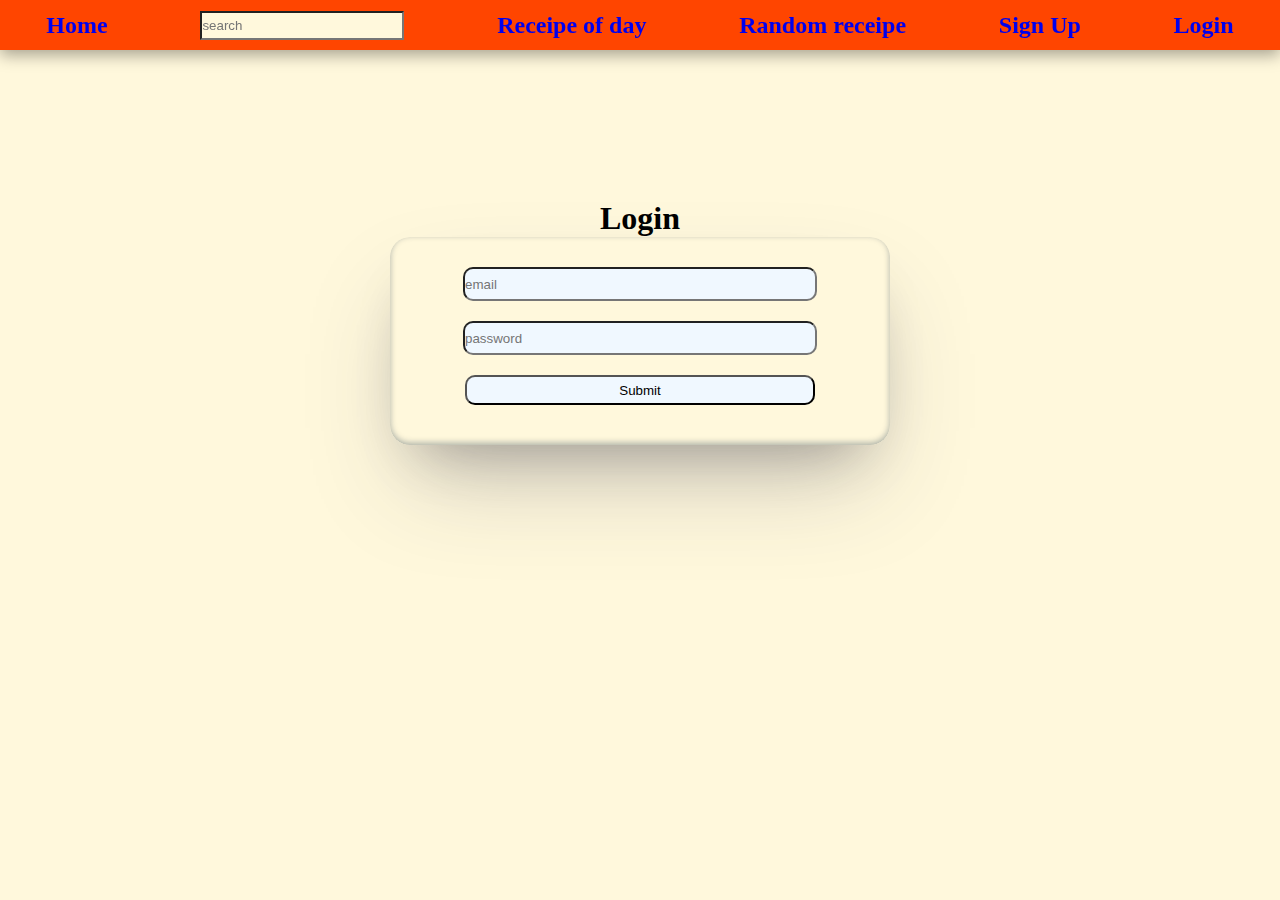
<file: food app-III/login.html>
<!DOCTYPE html>
<html lang="en">
<head>
    <meta charset="UTF-8">
    <meta http-equiv="X-UA-Compatible" content="IE=edge">
    <meta name="viewport" content="width=device-width, initial-scale=1.0">
    <title>Document</title>
    <link rel="stylesheet" href="navbar.css">
</head>
<body>
    <div id="navbar">
       
    </div>
    <div id="form">
        <h1>Login</h1>
        <form id="login">
            <input type="email" id="email" placeholder="email">
            <input type="password" id="password" placeholder="password">
            <input type="submit" id="submit">
        </form>
      
    </div>
</body>
</html>
<script src="./components/login.js" type="module"></script>
</file>
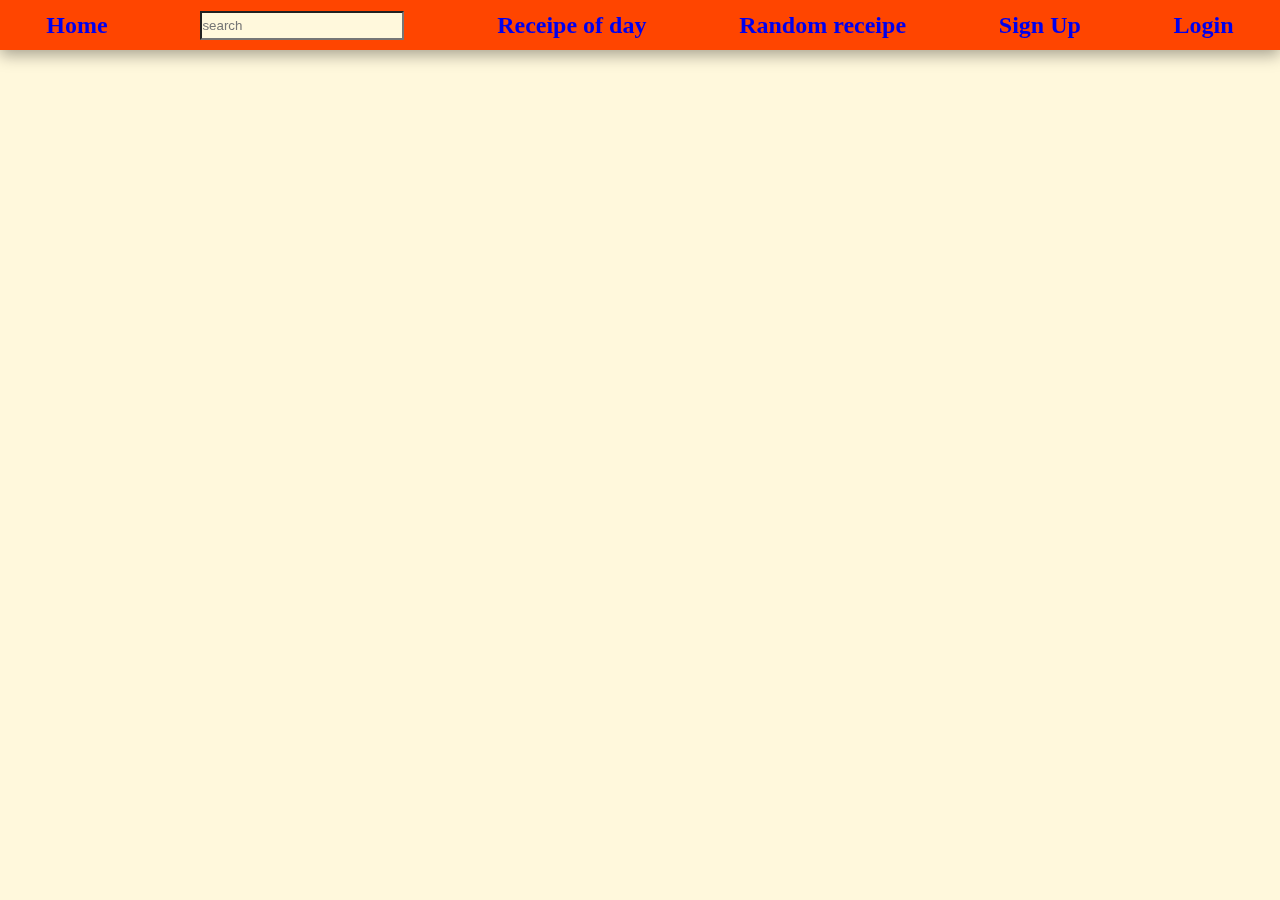
<file: food app-III/random.html>
<!DOCTYPE html>
<html lang="en">
<head>
    <meta charset="UTF-8">
    <meta http-equiv="X-UA-Compatible" content="IE=edge">
    <meta name="viewport" content="width=device-width, initial-scale=1.0">
    <title>Document</title>
    <link rel="stylesheet" href="navbar.css">
</head>
<body>
    <div id="navbar">
       
    </div>
    <div id="container"></div>
</body>
</html>
<script src="./components/random.js" type="module"></script>
</file>
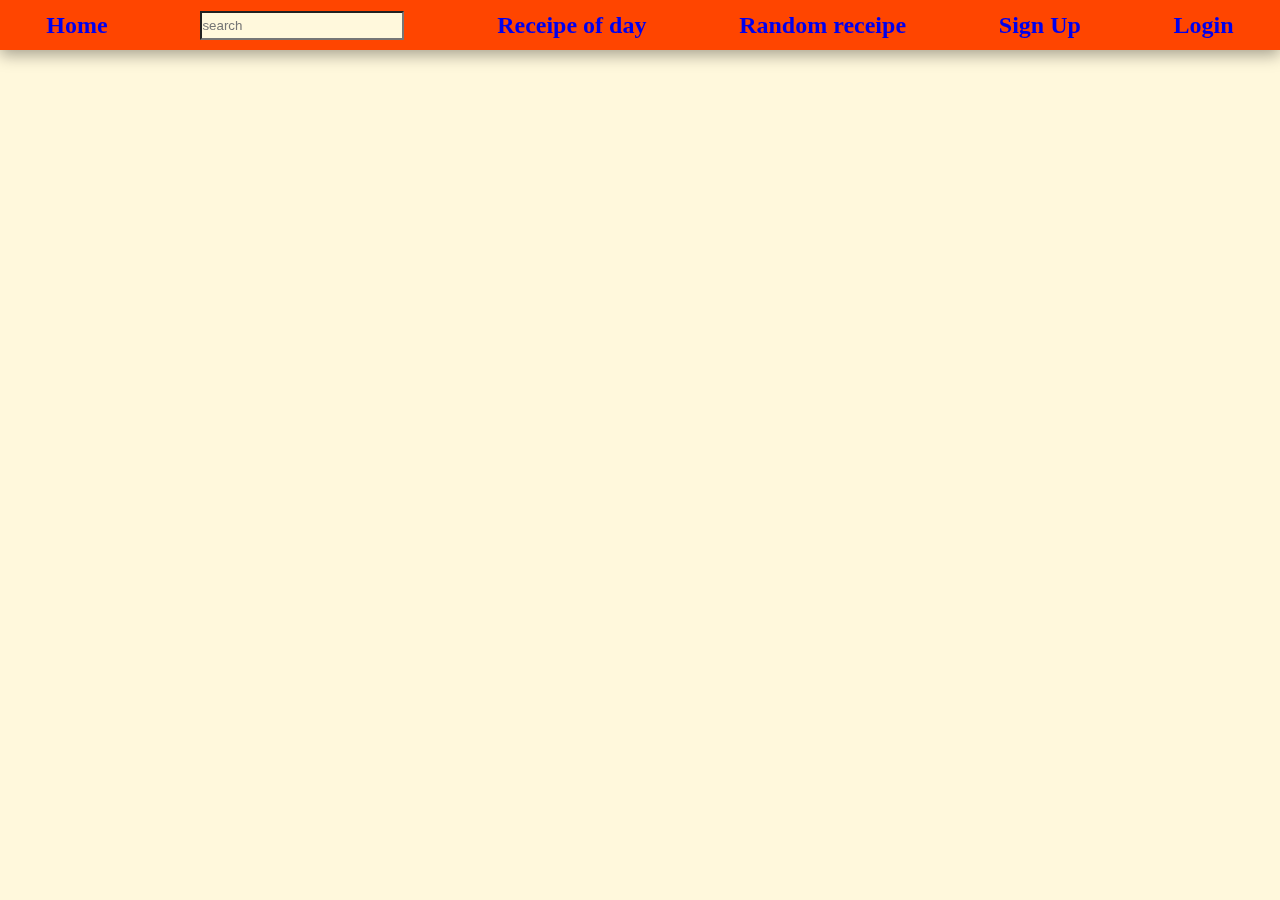
<file: food app-III/receipe.html>
<!DOCTYPE html>
<html lang="en">
<head>
    <meta charset="UTF-8">
    <meta http-equiv="X-UA-Compatible" content="IE=edge">
    <meta name="viewport" content="width=device-width, initial-scale=1.0">
    <title>Document</title>
    <link rel="stylesheet" href="navbar.css">
</head>
<body>
    <div id="navbar">
      
    </div>
    <div id="container"></div>
</body>
</html>
<script src="./components/receipe.js" type="module"></script>
</file>
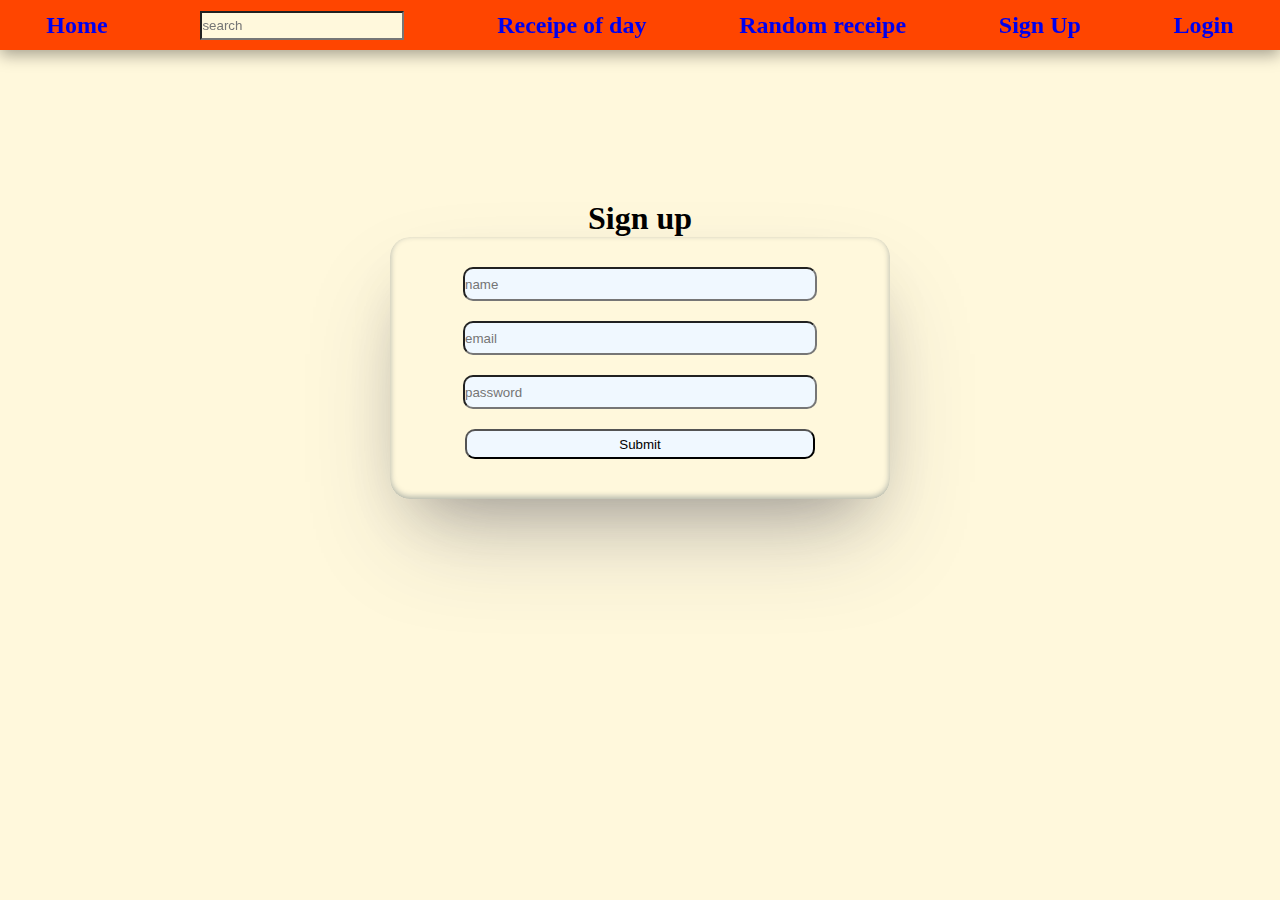
<file: food app-III/signup.html>
<!DOCTYPE html>
<html lang="en">
<head>
    <meta charset="UTF-8">
    <meta http-equiv="X-UA-Compatible" content="IE=edge">
    <meta name="viewport" content="width=device-width, initial-scale=1.0">
    <title>Document</title>
    <link rel="stylesheet" href="navbar.css">
</head>
<body>
    <div id="navbar">
       
    </div>
    <div id="form">
        <h1>Sign up</h1>
        <form id="sign">
            <input type="text" id="name" placeholder="name">
            <input type="email" id="email" placeholder="email">
            <input type="password" id="password" placeholder="password">
            <input type="submit" id="submit">
        </form>
      
    </div>
</body>
</html>
<script src="./components/signup.js" type="module"></script>
</file>
<file: food app-III/navbar.css>
*{
    margin: 0px;
    padding: 0px;
   background-color: cornsilk;
}


#navbar{
    display: flex;
    justify-content: space-around;
    align-items: center;
    background-color: orangered;
    height: 50px;
    position: fixed;
    width: 100%;
    box-shadow: rgba(0, 0, 0, 0.35) 0px 5px 15px;
  }

  #navbar>h2{
    background-color: orangered;
  }

a{
   
    text-decoration: none;
    background-color: orangered;
}
#query{
    width: 200px;
    height: 25px;
}

#container{
    display: grid;
    grid-template-columns: repeat(3,1fr);
    width:90%;
    margin: auto;
    gap:30px;
    padding-top: 100px;
  
}
#container>div{
    box-shadow: rgba(17, 17, 26, 0.1) 0px 8px 24px, rgba(17, 17, 26, 0.1) 0px 16px 56px, rgba(17, 17, 26, 0.1) 0px 24px 80px;
border: 1px solid rgb(214, 210, 210);
text-align: center;
}
#container>div>img{
    width:100%;
}
#container>div>p{
    color: rgb(81, 79, 79);
    font-style: italic;
}
#foodimg{
    width:1300px;
    height:650px;
}

#form{
   
    padding-top: 200px;
    width:500px;
    margin: auto;
    text-align: center;
   
   
}
#form>form{
    box-shadow: rgba(50, 50, 93, 0.25) 0px 50px 100px -20px, rgba(0, 0, 0, 0.3) 0px 30px 60px -30px, rgba(10, 37, 64, 0.35) 0px -2px 6px 0px inset;
    background-image: url("https://image.shutterstock.com/image-photo/italian-food-ingredients-vegetables-olive-260nw-522608407.jpg");
   
   display: flex;
   flex-direction: column;
   padding: 30px 0px 40px 0px;
   gap:20px;
   border-radius: 20px;
}

#form>form>input{
    border-radius: 10px;
    width:350px;
    height: 30px;
    margin: auto;
    background-color: aliceblue;
}
</file>
